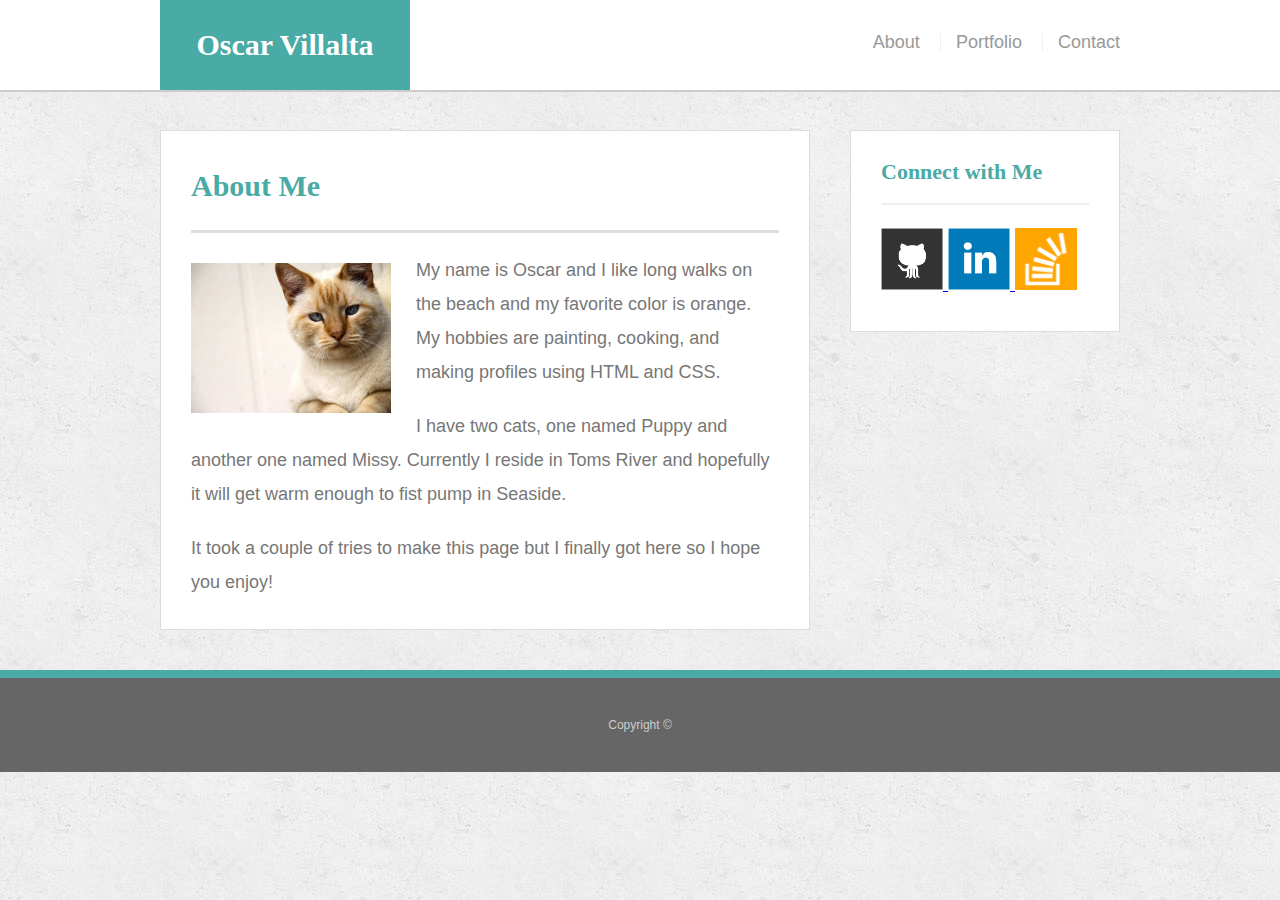
<file: index.html>
<!doctype html>
<html lang="en-us">

<head>
  <meta charset="UTF-8">
  <title>About | Oscar Villalta</title>
  <link rel="stylesheet" type="text/css" href="./assets/css/reset.css">
  <link rel="stylesheet" type="text/css" href="./assets/css/style.css">
  <meta name="viewport" content="width=device-width, initial-scale=1.0">

</head>

<body>

  <header id="masthead">
    <div class="container">
      <a href="index.html" id="logo">Oscar Villalta</a>
      <nav>
        <a href="index.html">About</a>
        <a href="portfolio.html">Portfolio</a>
        <a href="contact.html">Contact</a>
      </nav>
    </div>
  </header>

  <div id="main-container" class="container">
    <section class="main-section">
      <h1>About Me</h1>

      <img src="assets/images/cat.jpg" class="auth-image" alt="Your Name">

      <p>My name is Oscar and I like long walks on the beach and my favorite color is orange. My hobbies are painting, cooking,
        and making profiles using HTML and CSS.</p>
      <p>I have two cats, one named Puppy and another one named Missy. Currently I reside in Toms River and hopefully it will
        get warm enough to fist pump in Seaside. </p>
      <p>It took a couple of tries to make this page but I finally got here so I hope you enjoy!</p>
    </section>

    <section class="sidebar">
      <div id="connect">
        <h2>Connect with Me</h2>

        <a href="#">
          <img src="assets/images/github-128.png" class="social" alt="GitHub" />
        </a>
        <a href="#">
          <img src="assets/images/linkedin-128.png" class="social" alt="LinkedIn" />
        </a>
        <a href="#">
          <img src="assets/images/stackoverflow-128.png" class="social" alt="Stack Overflow" />
        </a>
      </div>
    </section>
  </div>

  <footer>
    <div class="container">
      Copyright &copy;
    </div>
  </footer>
</body>

</html>
</file>
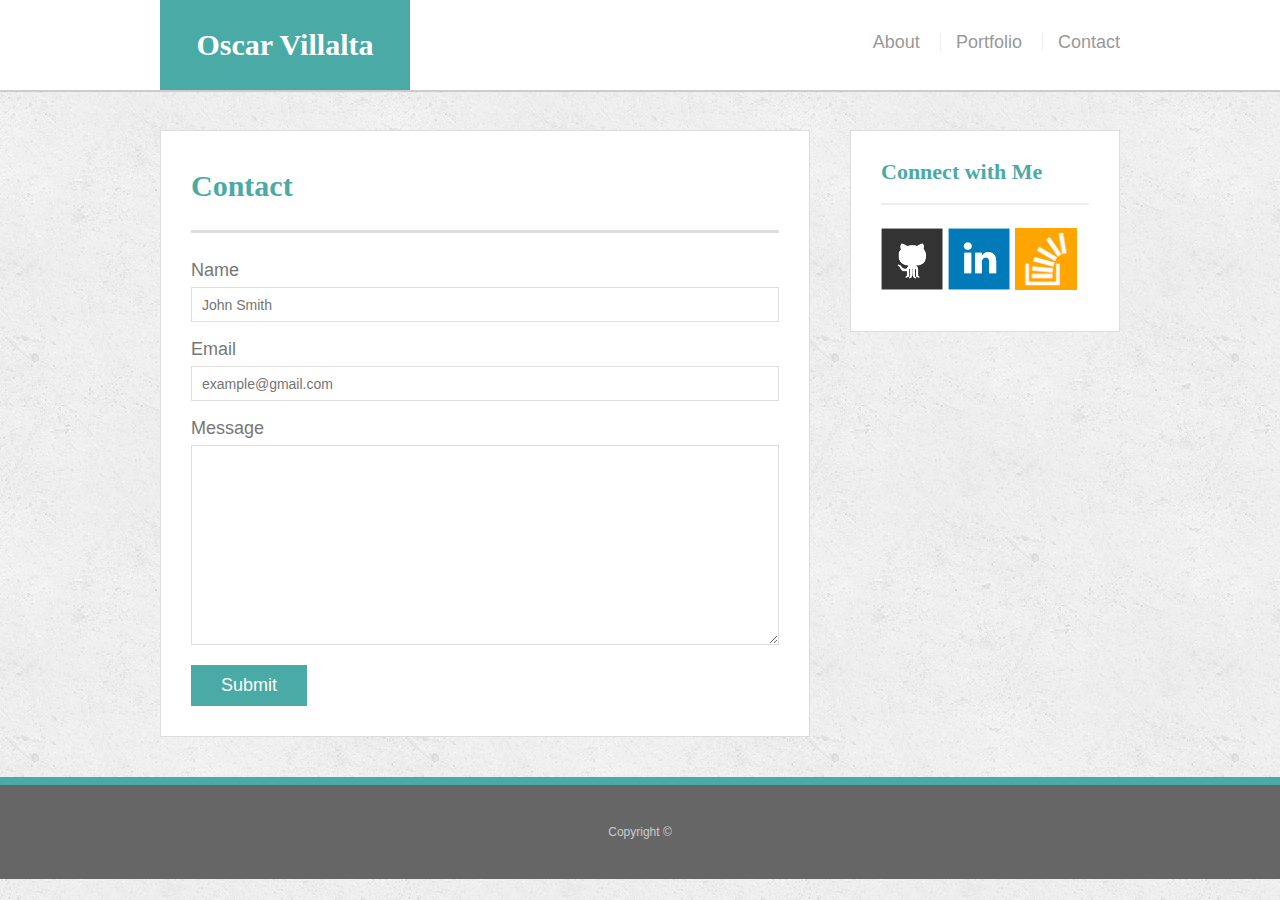
<file: contact.html>
<!doctype html>
<html lang="en-us">

<head>
  <meta charset="UTF-8">
  <title>Contact | Oscar Villalta</title>
  <link rel="stylesheet" type="text/css" href="assets/css/reset.css">
  <link rel="stylesheet" type="text/css" href="assets/css/style.css">
  <meta name="viewport" content="width=device-width, initial-scale=1.0">
</head>

<body>

  <header id="masthead">
    <div class="container">
      <a href="index.html" id="logo">Oscar Villalta</a>
      <nav>
        <a href="index.html">About</a>
        <a href="portfolio.html">Portfolio</a>
        <a href="contact.html">Contact</a>
      </nav>
    </div>
  </header>

  <div id="main-container" class="container">
    <section class="main-section">
      <h1>Contact</h1>

      <form id="contact-form">
        <ul>
          <li>
            <label for="name">Name</label>
            <input type="text" id="name" name="name" placeholder="John Smith" required="required">
          </li>
          <li>
            <label for="email">Email</label>
            <input type="email" id="email" name="email" placeholder="example@gmail.com" required="required">
          </li>
          <li>
            <label for="message">Message</label>
            <textarea id="message" name="message" required="required"></textarea>
          </li>
        </ul>
        <input type="submit">
      </form>

    </section>

    <section class="sidebar">
      <div id="connect">
        <h2>Connect with Me</h2>

        <a href="#"><img src="assets/images/github-128.png" class="social" alt="GitHub" /></a>
        <a href="#"><img src="assets/images/linkedin-128.png" class="social" alt="LinkedIn" /></a>
        <a href="#"><img src="assets/images/stackoverflow-128.png" class="social" alt="Stack Overflow" /></a>
      </div>
    </section>
  </div>

  <footer>
    <div class="container">
      Copyright &copy; 
    </div>
  </footer>
</body>

</html>
</file>
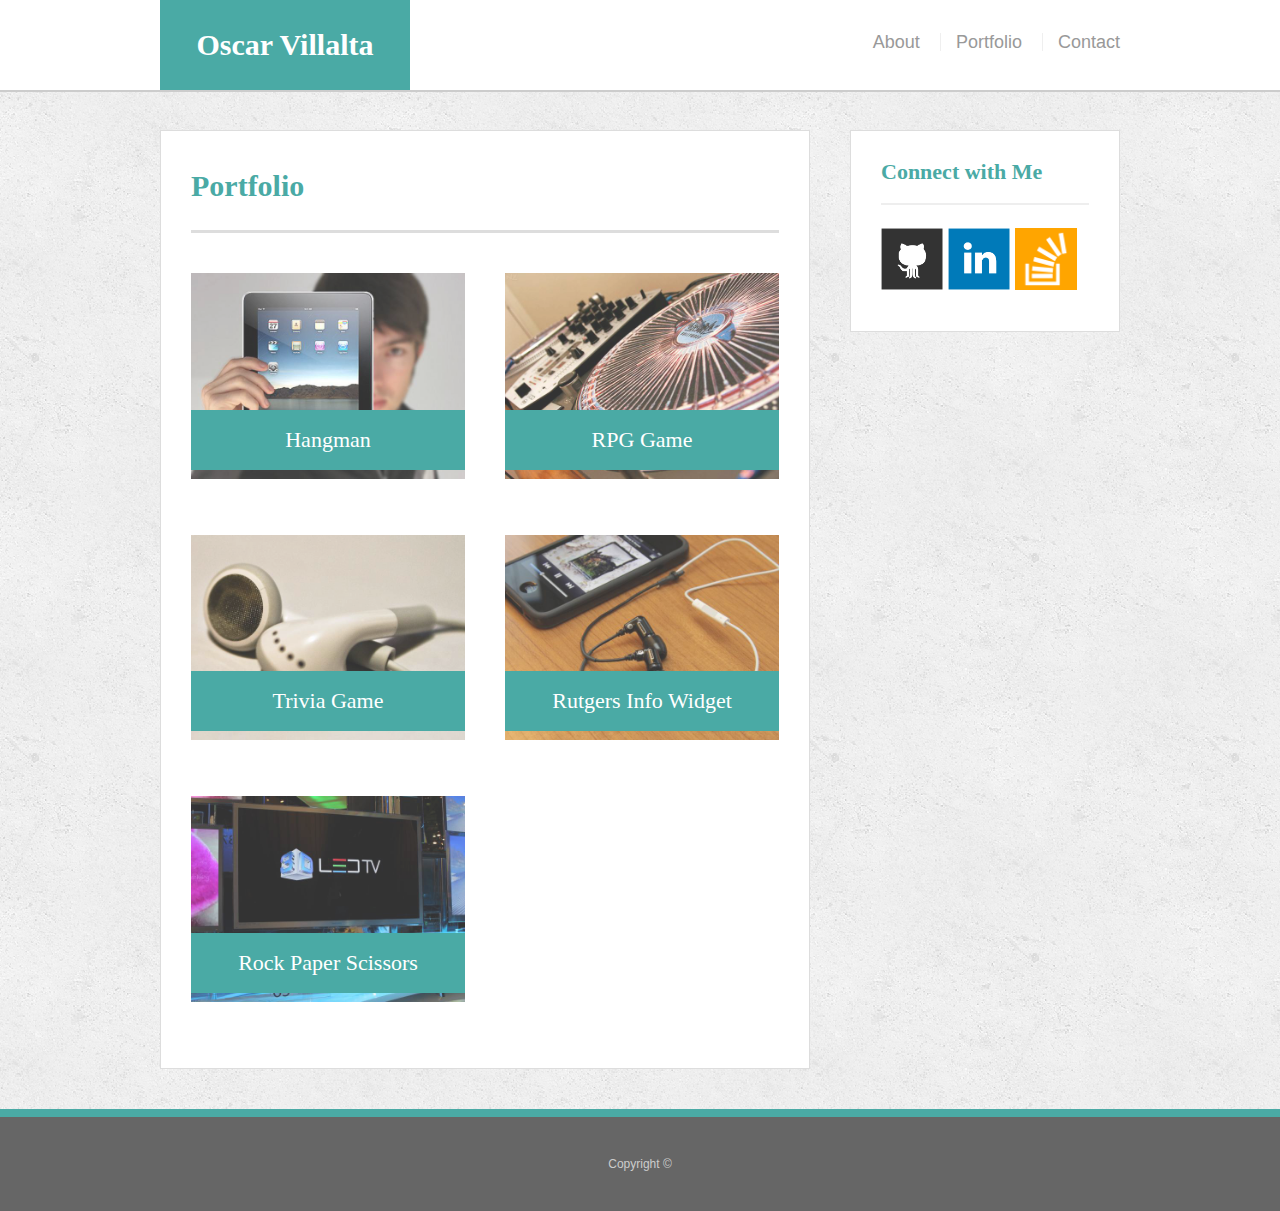
<file: portfolio.html>
<!doctype html>
<html lang="en-us">

<head>
  <meta charset="UTF-8">
  <title>Portfolio | Oscar Villalta</title>
  <link rel="stylesheet" type="text/css" href="assets/css/reset.css">
  <link rel="stylesheet" type="text/css" href="assets/css/style.css">
  <meta name="viewport" content="width=device-width, initial-scale=1.0">
</head>

<body>

  <header id="masthead">
    <div class="container">
      <a href="index.html" id="logo">Oscar Villalta</a>
      <nav>
        <a href="index.html">About</a>
        <a href="portfolio.html">Portfolio</a>
        <a href="contact.html">Contact</a>
      </nav>
    </div>
  </header>

  <div id="main-container" class="container">
    <section class="main-section">
      <h1>Portfolio</h1>

      <div class="work">
        <img src="assets/images/technics-q-c-640-480-1.jpg" alt="hangman">

        <h3>Hangman</h3>
      </div>
      <div class="work">
        <img src="assets/images/technics-q-c-640-480-2.jpg" alt="RPG Game">

        <h3>RPG Game</h3>
      </div>
      <div class="work">
        <img src="assets/images/technics-q-c-640-480-5.jpg" alt="Trivia Game">

        <h3>Trivia Game</h3>
      </div>
      <div class="work">
        <img src="assets/images/technics-q-c-640-480-7.jpg" alt="Rutgers Info Widget">

        <h3>Rutgers Info Widget</h3>
      </div>
      <div class="work">
        <img src="assets/images/technics-q-c-640-480-9.jpg" alt="Rock Paper Scissors">

        <h3>Rock Paper Scissors</h3>
      </div>

    </section>

    <section class="sidebar">
      <div id="connect">
        <h2>Connect with Me</h2>

        <a href="#"><img src="assets/images/github-128.png" class="social" alt="GitHub" /></a>
        <a href="#"><img src="assets/images/linkedin-128.png" class="social" alt="LinkedIn" /></a>
        <a href="#"><img src="assets/images/stackoverflow-128.png" class="social" alt="Stack Overflow" /></a>
      </div>
    </section>
  </div>

  <footer>
    <div class="container">
      Copyright &copy; 
    </div>
  </footer>
</body>

</html>
</file>
<file: assets/css/style.css>
body {
  font-family: Arial, "Helvetica Neue", Helvetica, sans-serif;
  font-size: 18px;
  line-height: 34px;
  color: #777;
  background: url("../images/concrete_seamless.png");
}

* {
  box-sizing: border-box;
}

/* general */

.container {
  width: 100%;
  max-width: 960px;
  margin: 0 auto;
  clear: both;
}

h1,
h2,
h3,
p {
  margin-bottom: 20px;
}

p:last-child {
  margin-bottom: 0;
}

h1,
h2,
h3 {
  font-family: Georgia, Times, "Times New Roman", serif;
  font-weight: 700;
  color: #4aaaa5;
}

h1 {
  padding-bottom: 20px;
  font-size: 30px;
  line-height: 49px;
  border-bottom: 3px solid #ddd;
}

h2,
h3 {
  font-size: 22px;
}

/* header */

#masthead {
  position: fixed;
  z-index: 99;
  width: 100%;
  margin: 0 0 30px;
  overflow: auto;
  color: #fff;
  background: #fff;
  border-bottom: 2px solid #ccc;
}

#logo {
  float: left;
  width: 250px;
  height: 90px;
  font-family: Georgia, Times, "Times New Roman", serif;
  font-size: 30px;
  font-weight: 700;
  line-height: 90px;
  color: #fff;
  text-align: center;
  text-decoration: none;
  background: #4aaaa5;
}

nav {
  float: right;
  margin-top: 25px;
}

nav a {
  display: inline-block;
  padding-left: 15px;
  margin-left: 15px;
  line-height: 18px;
  color: #999;
  text-decoration: none;
  border-left: 1px solid #efefef;
}

nav a:first-child {
  border-left: 0 none;
}

/* footer */

footer {
  padding: 30px 0;
  clear: both;
  font-size: 12px;
  color: #fff;
  color: #ccc;
  text-align: center;
  background: #666;
  border-top: 8px solid #4aaaa5;
}

/* sidebar */

.sidebar {
  float: right;
  width: 100%;
  max-width: 270px;
  padding: 30px;
  margin-bottom: 20px;
  background: #fff;
  border: 1px solid #ddd;
}

h3,
.sidebar h2 {
  padding-bottom: 20px;
  margin-bottom: 15px;
  line-height: 22px;
  border-bottom: 2px solid #eee;
}

.social {
  width: 62px;
  height: 62px;
  margin-top: 8px;
  margin-right: 5px;
}

.social:last-child {
  margin-right: 0;
}

/* main */

#main-container {
  padding-top: 130px;
}

.main-section {
  float: left;
  width: 100%;
  max-width: 650px;
  padding: 30px;
  margin: 0 0 40px;
  background: #fff;
  border: 1px solid #ddd;
}

/* portfolio page */

.work {
  position: relative;
  float: left;
  width: 274px;
  margin: 20px 0 25px;
  overflow: auto;
}

.work:nth-child(even) {
  margin-right: 40px;
}

.work img {
  width: 100%;
  border: 0 none;
  opacity: 0.8;
}

.work h3 {
  position: absolute;
  bottom: 20px;
  width: 100%;
  padding: 15px;
  margin-bottom: 0;
  font-weight: 300;
  line-height: 30px;
  color: #fff;
  text-align: center;
  background: #4aaaa5;
  border-bottom: 0;
}

.auth-image {
  float: left;
  width: 200px;
  height: auto;
  margin-top: 10px;
  margin-right: 25px;
}

/* contact page */

#contact-form ul {
  margin-bottom: 20px;
}

#contact-form li {
  margin-bottom: 10px;
}

label,
input[type=text],
input[type=email],
textarea {
  display: block;
  width: 100%;
}

input[type=text],
input[type=email],
textarea {
  height: 35px;
  padding: 0 10px;
  font-size: 14px;
  border: 1px solid #ddd;
}

textarea {
  height: 200px;
}

input[type=submit] {
  padding: 10px 30px;
  font-size: 18px;
  color: #fff;
  cursor: pointer;
  background: #4aaaa5;
  border: 0 none;
}

@media only screen and (max-width: 980px) {
  body {
    font-size: 16px;
  }

  .container {
    max-width: 768px;
  }
  .main-section {
    max-width: 450px;
  }

}

@media only screen and (max-width: 768px) {
  .container {
    max-width: 640px;
  }
  
  .main-section {
    max-width: 650px;
  }

  .sidebar {
    max-width: 650px;
  }

}

@media only screen and (max-width: 640px) {
  #masthead {
    position: absolute;
  }
  
  .container {
    max-width: 500px;
  }

}
</file>
